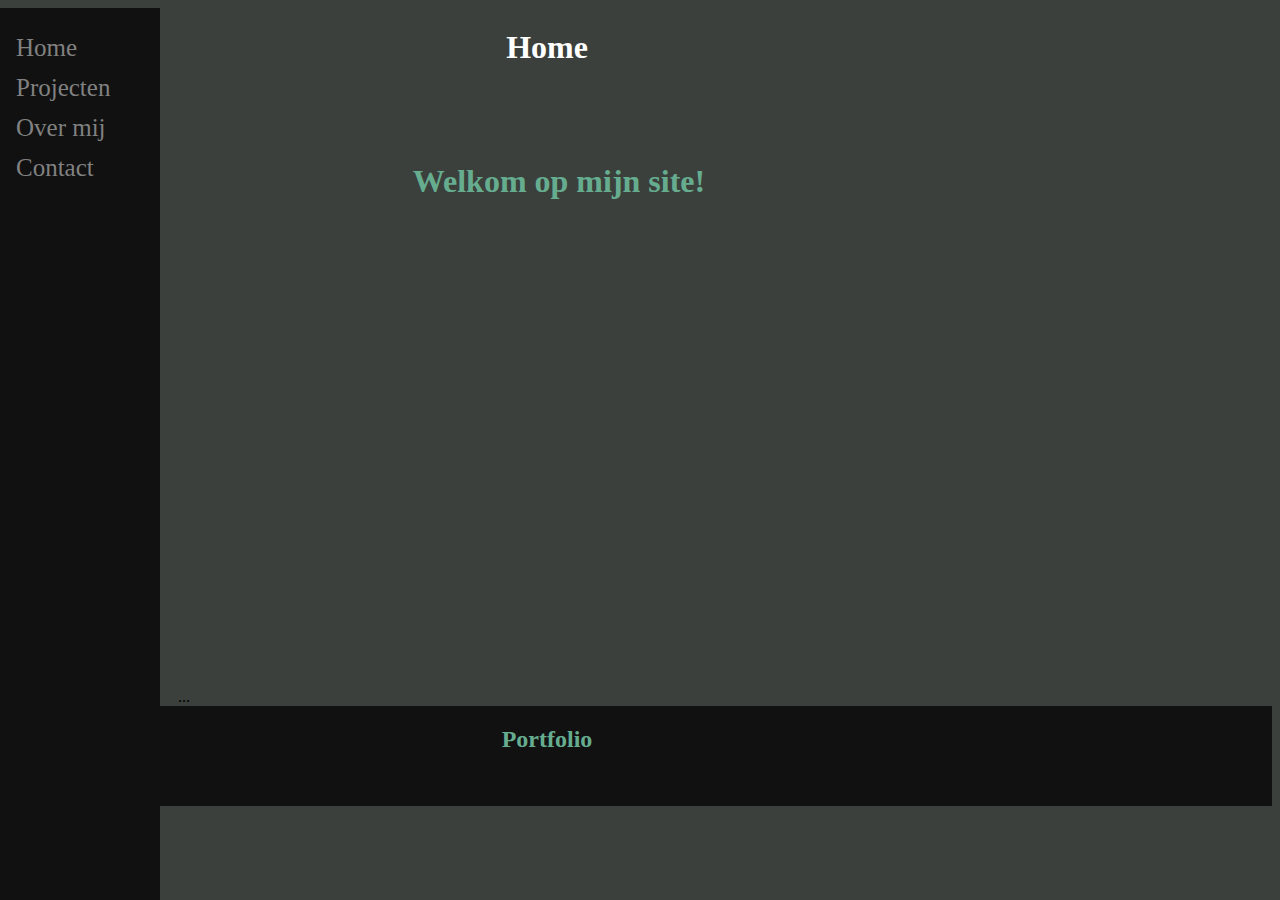
<file: Portfolio-Eind-opdracht/index.html>
<!DOCTYPE html>
<html lang="en">
<head>
    <meta charset="UTF-8">
    <meta http-equiv="X-UA-Compatible" content="IE=edge">
    <meta name="viewport" content="width=device-width, initial-scale=1.0">
    <link rel="stylesheet"  href="css/style.css">
    <title></title>
    <script type="text/javascript" src="js/javascript.js"></script>
    <link rel="icon" href="img/favicon.png">
</head>
<header>
    <div class="header">
        <h1>Home</h1>
    </div>
</header>
<body>

    <div class="article">
        <br>
        <br>
        <br>
        <h1>Welkom op mijn site!</h1>
    </div>



    
<div class="sidenav">
    <a href="index.html">Home</a>
    <a href="projecten.html">Projecten</a>
    <a href="overmij.html">Over mij</a>
    <a href="contact.html">Contact</a>
  </div>
  

  <div class="main">
    ...
  </div>

  <div class="footer">
      <h2>Portfolio</h2>
  </div>

   

 
    
</body>
</html>
</file>
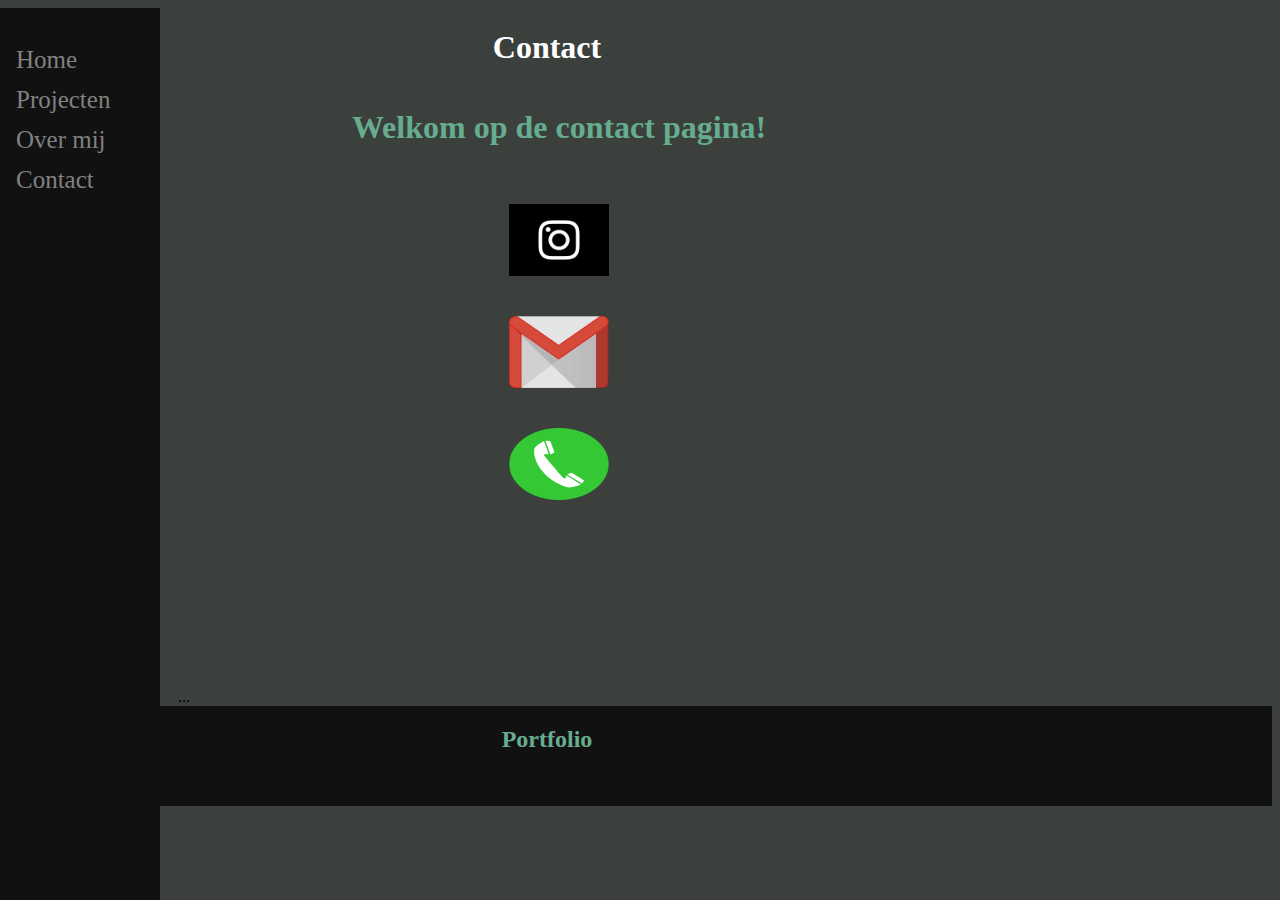
<file: Portfolio-Eind-opdracht/contact.html>
<!DOCTYPE html>
<html lang="en">
<head>
    <meta charset="UTF-8">
    <meta http-equiv="X-UA-Compatible" content="IE=edge">
    <meta name="viewport" content="width=device-width, initial-scale=1.0">
    <link rel="stylesheet"  href="css/contact.css">
    <link rel="icon" href="img/favitel.png">
    <title></title>
</head>
<header>
    <div class="header">
        <h1>Contact</h1>
    </div>
</header>
<body>

    <div class="article">
        <p><h1>Welkom op de contact pagina!</h1></p>
        <br>
        <br>

        <a href="https://www.instagram.com/j.070dh_/">
            <img alt="insta" src="img/zwart.jpg"
            width="100" height="72">
            <br>
            <br>
            <br>
        <a href="https://mail.google.com/mail/u/0/?hl=nl#inbox?compose=new">
                <img alt="gmail" src="img/gmail.png"
                width="100" height="72">
                <br>
                <br>
                <br>

                <img alt="call" src="img/call.png"
                width="100" height="72">


                
                
    </div>



    
<div class="sidenav">
    <a href="index.html">Home</a>
    <a href="projecten.html">Projecten</a>
    <a href="overmij.html">Over mij</a>
    <a href="contact.html">Contact</a>
  </div>
  

  <div class="main">
    ...
  </div>

  <div class="footer">
      <h2>Portfolio</h2>
  </div>

   

 
    
</body>
</html>
</file>
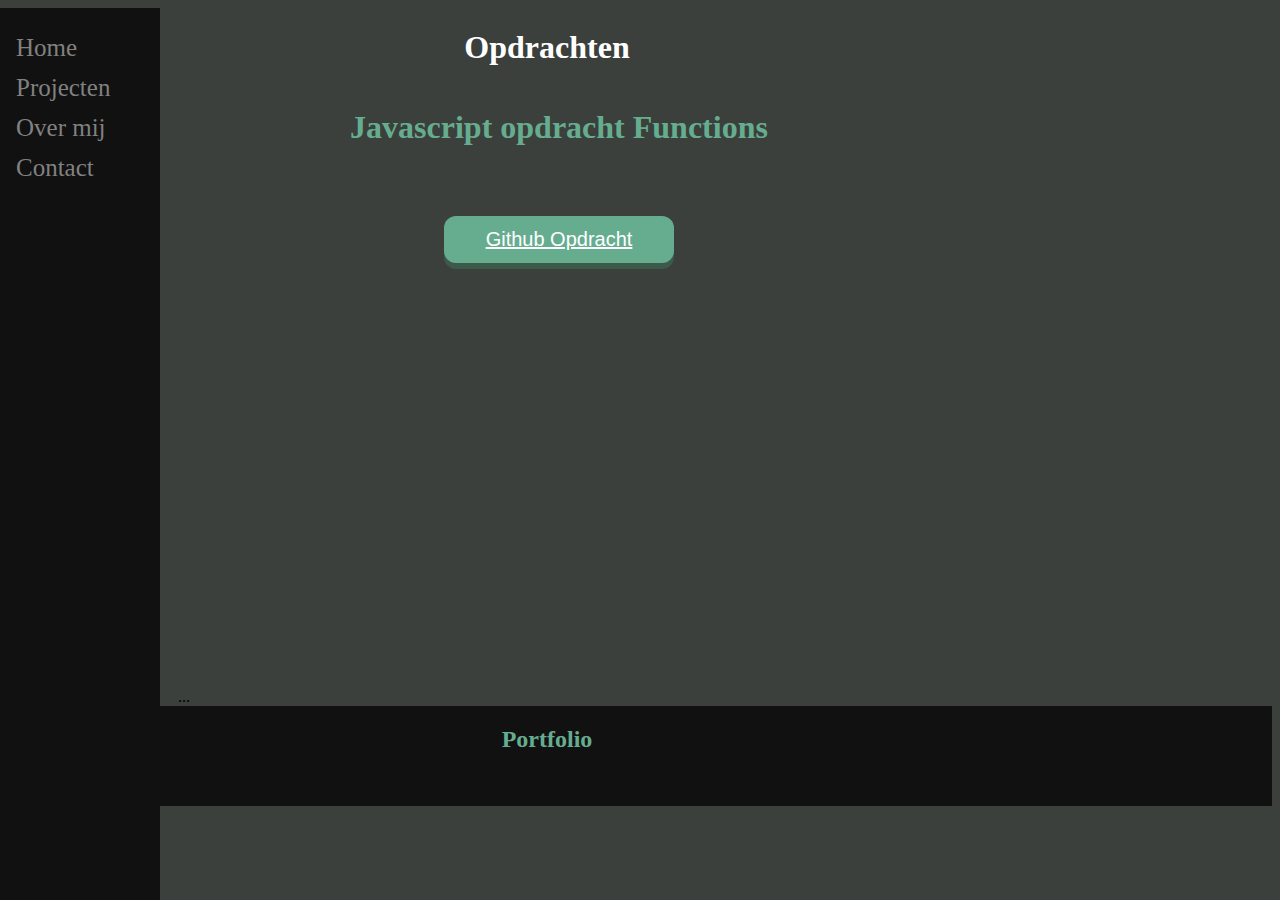
<file: Portfolio-Eind-opdracht/opdracht.html>
<!DOCTYPE html>
<html lang="en">
<head>
    <meta charset="UTF-8">
    <meta http-equiv="X-UA-Compatible" content="IE=edge">
    <meta name="viewport" content="width=device-width, initial-scale=1.0">
    <link rel="stylesheet"  href="css/opdracht.css">
    <link rel="icon" href="img/favicheck.png">
    <title></title>
    <script type="text/javascript" src="js/opdracht.js"></script>
</head>
<header>
    <div class="header">
        <h1>Opdrachten</h1>
    </div>
</header>
<body>

    <div class="article">
        <p><h1>Javascript opdracht Functions</h1></p>

        <br>
        <br>
        <br>


        <button class="pushable">
            <span class="front">
                <a href="https://github.com/JRamdharie/2.1/blob/main/js/main.js" style="color: white;" style="text-decoration: none;"> Github Opdracht</a> 
            </span>
          </button>


    </div>



    
<div class="sidenav">
    <a href="index.html">Home</a>
    <a href="projecten.html">Projecten</a>
    <a href="overmij.html">Over mij</a>
    <a href="contact.html">Contact</a>
  </div>
  

  <div class="main">
    ...
  </div>

  <div class="footer">
      <h2>Portfolio</h2>
  </div>

   

 
    
</body>
</html>
</file>
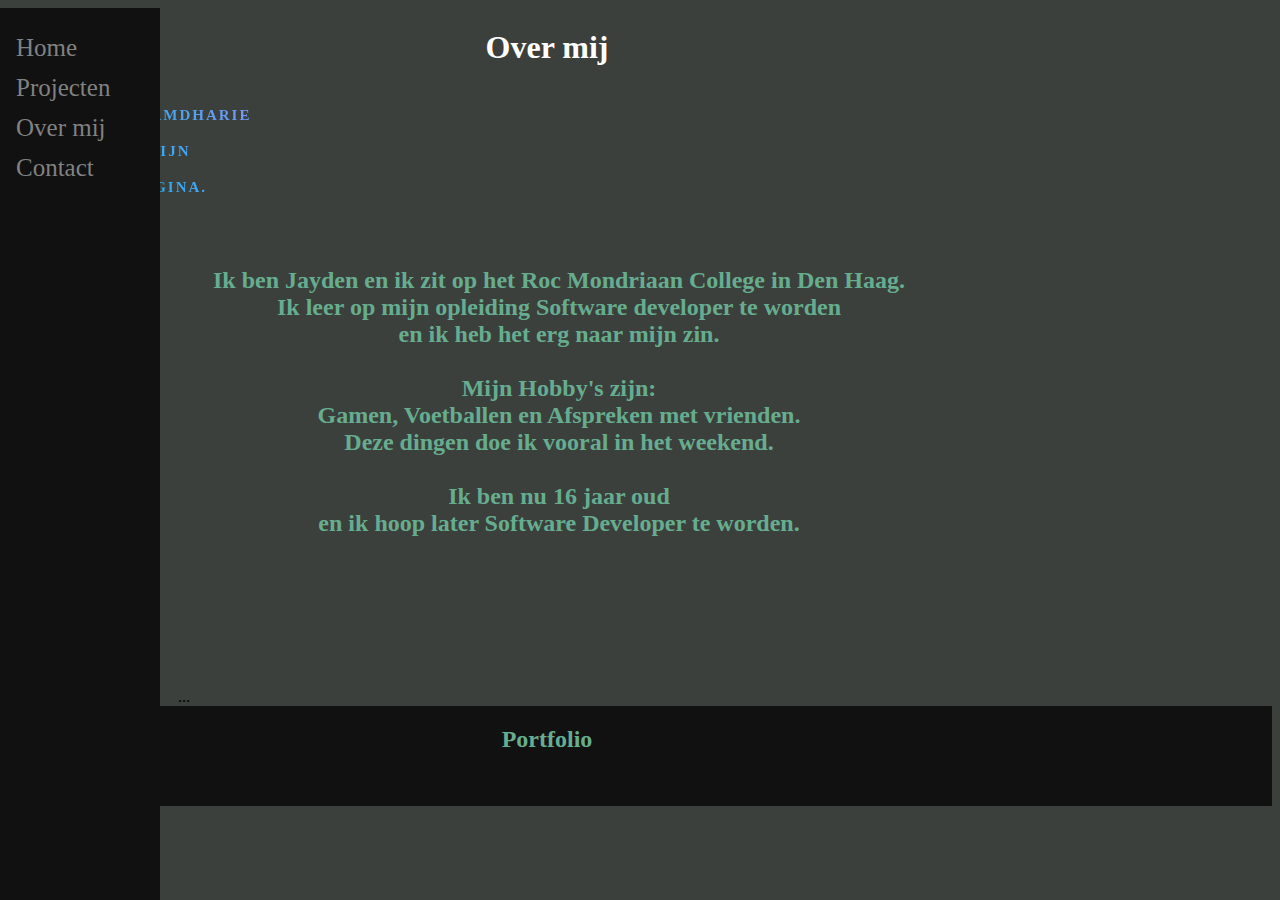
<file: Portfolio-Eind-opdracht/overmij.html>
<!DOCTYPE html>
<html lang="en">
<head>
    <meta charset="UTF-8">
    <meta http-equiv="X-UA-Compatible" content="IE=edge">
    <meta name="viewport" content="width=device-width, initial-scale=1.0">
    <link rel="stylesheet"  href="css/overmij.css">
    <link rel="icon" href="img/favimij.png">
    <title></title>
</head>
<header>
    <div class="header">
        <h1>Over mij</h1>
    </div>
</header>
<body>

    <div class="article">
        <p><h1></h1></p>
       
        
        <div class="container">
            <div class="text">Ik ben Jayden Ramdharie<br><br><br> en dit is mijn<br><br><br> Over Mij pagina.</div>
          </div>
<br>
<br>
<br>
          <p>
              <h2>Ik ben Jayden en ik zit op het Roc Mondriaan College in Den Haag.<br> Ik leer op mijn opleiding Software developer te worden<br> en ik heb het erg naar mijn zin.
              <br><br> Mijn Hobby's zijn:<br> Gamen, Voetballen en Afspreken met vrienden.<br> Deze dingen doe ik vooral in het weekend.<br>
              <br> Ik ben  nu 16 jaar oud <br> en ik hoop later Software Developer te worden.
          </p></h2>
    </div>



    
<div class="sidenav">
    <a href="index.html">Home</a>
    <a href="projecten.html">Projecten</a>
    <a href="overmij.html">Over mij</a>
    <a href="contact.html">Contact</a>
  </div>
  

  <div class="main">
    ...
  </div>

  <div class="footer">
      <h2>Portfolio</h2>
  </div>

   

 
    
</body>
</html>
</file>
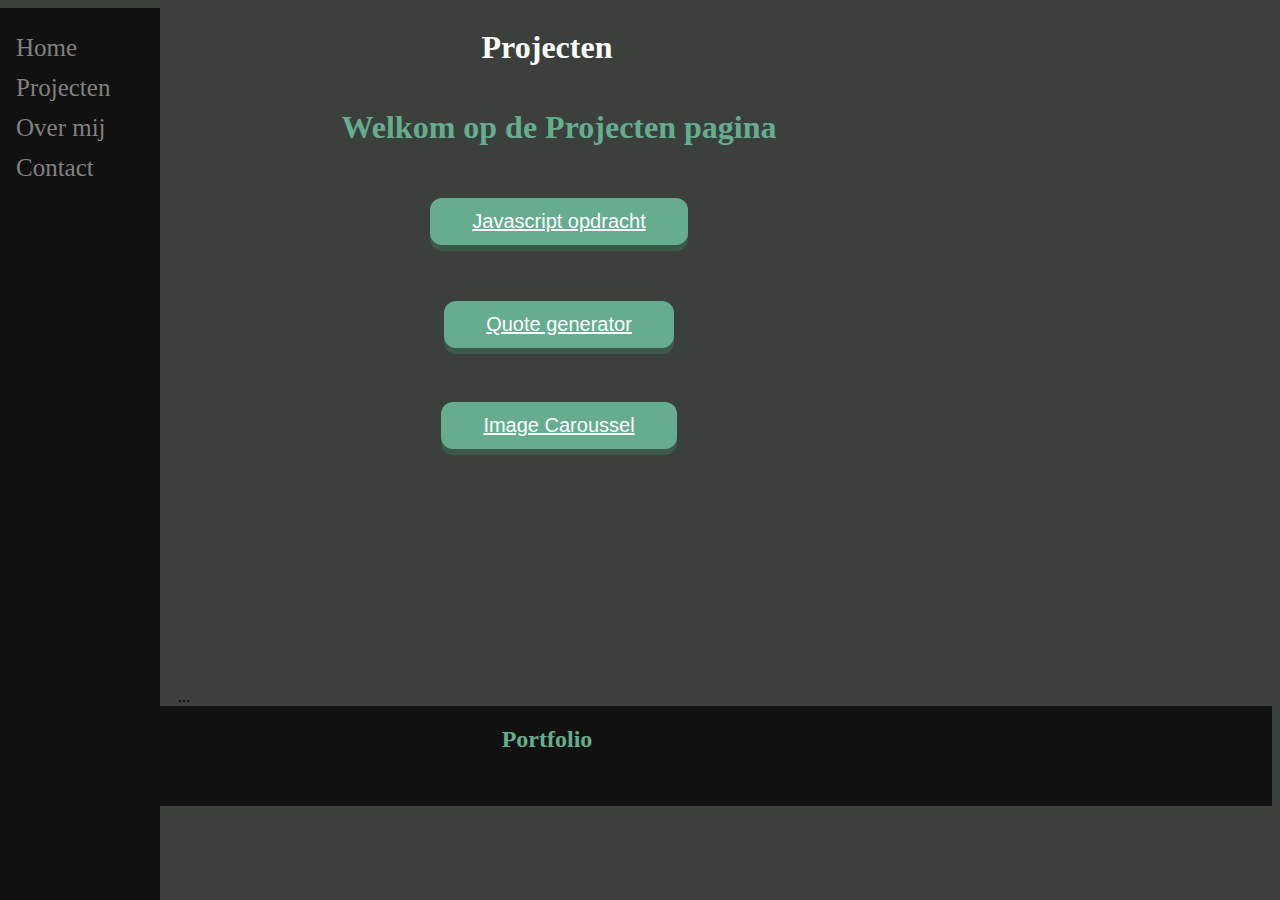
<file: Portfolio-Eind-opdracht/projecten.html>
<!DOCTYPE html>
<html lang="en">
<head>
    <meta charset="UTF-8">
    <meta http-equiv="X-UA-Compatible" content="IE=edge">
    <meta name="viewport" content="width=device-width, initial-scale=1.0">
    <link rel="stylesheet"  href="css/projecten.css">
    <link rel="icon" href="img/favip.png">
    <title></title>
</head>
<header>
    <div class="header">
        <h1>Projecten</h1>
    </div>
</header>
<body>

    <div class="article">
        <p><h1>Welkom op de Projecten pagina</h1></p>
        <br>
        <br>
        <button class="pushable">
            <span class="front">
                <a href="opdracht.html" style="color: white;" style="text-decoration: none;">Javascript opdracht</a> 
            </span>
          </button>
          <br>
          <br>
          <br>
          <h2>
          </h2>


          <button class="pushabletwee">
            <span class="fronttwee">
                <a href="quote.html" style="color: white;" style="text-decoration: none;">Quote generator</a> 
            </span>
          </button>

          <br>
          <br>
          <br>
          <br>



          <button class="pushabledrie">
            <span class="frontdrie">
                <a href="../Portfolio-Eind-opdracht/image.html" style="color: white;" style="text-decoration: none;">Image Caroussel</a> 
            </span>
          </button>












    </div>



    
<div class="sidenav">
    <a href="index.html">Home</a>
    <a href="projecten.html">Projecten</a>
    <a href="overmij.html">Over mij</a>
    <a href="contact.html">Contact</a>
  </div>
  

  <div class="main">
    ...
  </div>

  

  <div class="footer">
      <h2>Portfolio</h2>
  </div>

   

 
    
</body>
</html>
</file>
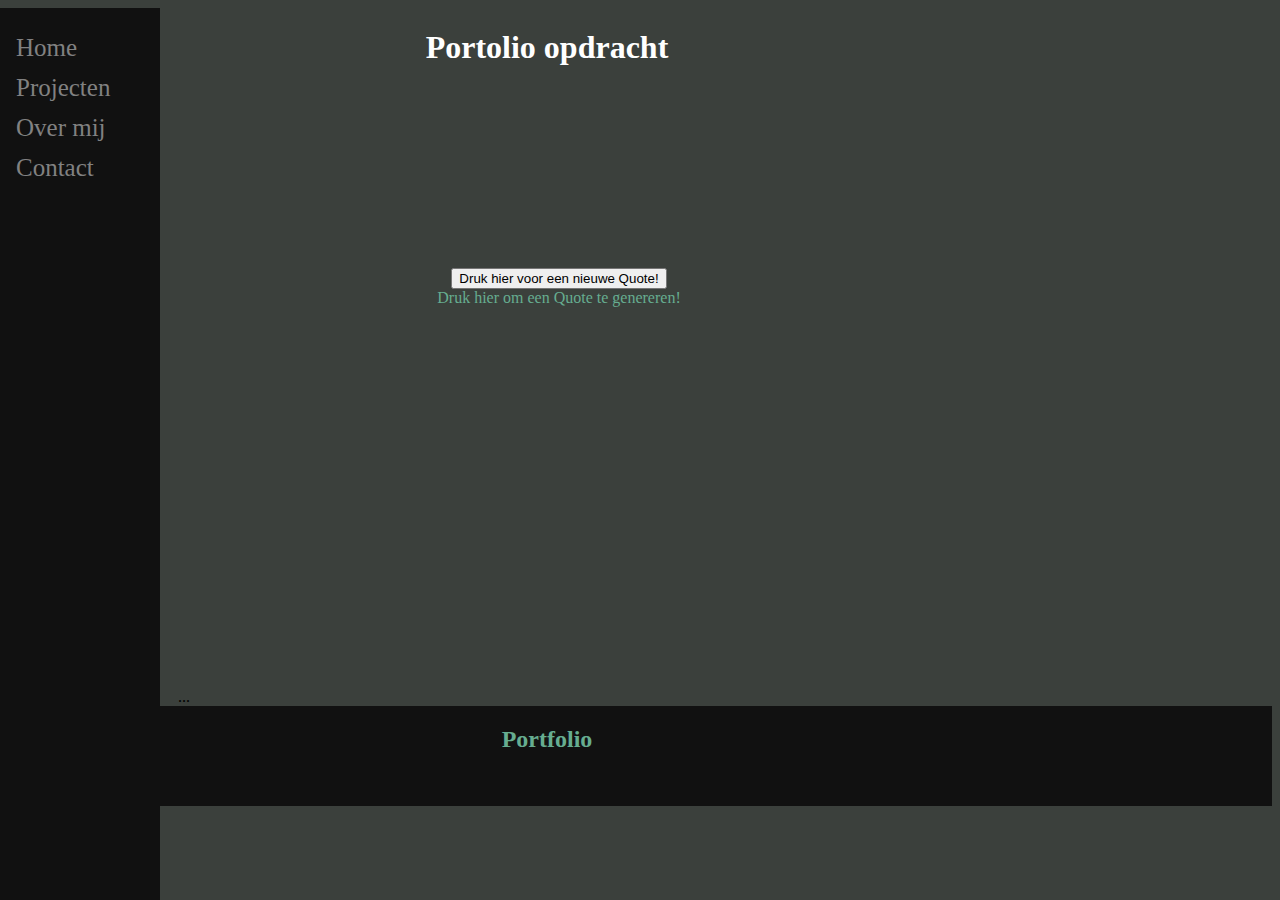
<file: Portfolio-Eind-opdracht/quote.html>
<!DOCTYPE html>
<html lang="en">
<head>
    <meta charset="UTF-8">
    <meta http-equiv="X-UA-Compatible" content="IE=edge">
    <meta name="viewport" content="width=device-width, initial-scale=1.0">
    <link rel="stylesheet"  href="../Portfolio-Eind-opdracht/css/quote.css">
    <title>title</title>
    
    <link rel="icon" href="img/favicon.png">
</head>
<header>
    <div class="header">
        <h1>Portolio opdracht</h1>
    </div>
</header>
<body>

    <div class="article">
        <br>
        <br>
        <br>
        <br>
        <br>
        <br>
        <br>
        <br>
        <br>
        <br>


        <div class="container">
            <button class="btn">Druk hier voor een nieuwe Quote!</button>
            <div class="p1">Druk hier om een Quote te genereren!</div>
           
        </div>
    </div>
   



    
<div class="sidenav">
    <a href="index.html">Home</a>
    <a href="projecten.html">Projecten</a>
    <a href="overmij.html">Over mij</a>
    <a href="contact.html">Contact</a>
  </div>
  

  <div class="main">
    ...
  </div>

  <div class="footer">
      <h2>Portfolio</h2>
  </div>

  <script type="text/javascript" src="js/quote.js"></script>
</body>
</html>
</file>
<file: Portfolio-Eind-opdracht/css/style.css>
body{
    background-color: #3b403c;
}

.header{
    width: 1450px;
    height: 80px;
    background-color: #3b403c;
    text-align: center;
    color: white;
    font-family: 'Times New Roman', Times, serif;
    float: right;
}

.article{
    width: 1426px;
    height: 600px;
    background-color: #3b403c;
    float: right;
    text-align: center;
    color: #66ad90;
    
    
}

.h1{
  font-size: 90px;
}



/* The sidebar menu */
.sidenav {
    height: 100%; /* Full-height: remove this if you want "auto" height */
    width: 160px; /* Set the width of the sidebar */
    position: fixed; /* Fixed Sidebar (stay in place on scroll) */
    z-index: 1; /* Stay on top */
    top: 60; /* Stay at the top */
    left: 0;
    background-color: #111; /* Black */
    overflow-x: hidden; /* Disable horizontal scroll */
    padding-top: 20px;
  }
  
  /* The navigation menu links */
  .sidenav a {
    padding: 6px 8px 6px 16px;
    text-decoration: none;
    font-size: 25px;
    color: #818181;
    display: block;
  }
  
  /* When you mouse over the navigation links, change their color */
  .sidenav a:hover {
    color: #f1f1f1;
  }
  
  /* Style page content */
  .main {
    margin-left: 160px; /* Same as the width of the sidebar */
    padding: 0px 10px;
  }

  .footer{
      width: 1450px;
      height: 100px;
      background-color:#111;
      color:#66ad90;
      float: right;
      text-align: center;
  }
</file>
<file: Portfolio-Eind-opdracht/css/contact.css>
body{
    background-color: #3b403c;
}

.header{
    width: 1450px;
    height: 80px;
    background-color: #3b403c;
    text-align: center;
    color: white;
    font-family: 'Times New Roman', Times, serif;
    float: right;
}

.article{
    width: 1426px;
    height: 600px;
    background-color: #3b403c;
    float: right;
    text-align: center;
    color: #66ad90;
    
}

/* The sidebar menu */
.sidenav {
    height: 100%; /* Full-height: remove this if you want "auto" height */
    width: 160px; /* Set the width of the sidebar */
    position: fixed; /* Fixed Sidebar (stay in place on scroll) */
    z-index: 1; /* Stay on top */
    top: 60; /* Stay at the top */
    left: 0;
    background-color: #111; /* Black */
    overflow-x: hidden; /* Disable horizontal scroll */
    padding-top: 20px;
  }
  
  /* The navigation menu links */
  .sidenav a {
    padding: 6px 8px 6px 16px;
    text-decoration: none;
    font-size: 25px;
    color: #818181;
    display: block;
  }
  
  /* When you mouse over the navigation links, change their color */
  .sidenav a:hover {
    color: #f1f1f1;
  }
  
  /* Style page content */
  .main {
    margin-left: 160px; /* Same as the width of the sidebar */
    padding: 0px 10px;
  }

  .footer{
      width: 1450px;
      height: 100px;
      background-color:#111;
      color:#66ad90;
      float: right;
      text-align: center;
  }
</file>
<file: Portfolio-Eind-opdracht/css/opdracht.css>
body{
    background-color: #3b403c;
}

.header{
    width: 1450px;
    height: 80px;
    background-color: #3b403c;
    text-align: center;
    color: white;
    font-family: 'Times New Roman', Times, serif;
    float: right;
}

.article{
    width: 1426px;
    height: 600px;
    background-color: #3b403c;
    float: right;
    text-align: center;
    color: #66ad90;
    
}

/* The sidebar menu */
.sidenav {
    height: 100%; /* Full-height: remove this if you want "auto" height */
    width: 160px; /* Set the width of the sidebar */
    position: fixed; /* Fixed Sidebar (stay in place on scroll) */
    z-index: 1; /* Stay on top */
    top: 60; /* Stay at the top */
    left: 0;
    background-color: #111; /* Black */
    overflow-x: hidden; /* Disable horizontal scroll */
    padding-top: 20px;
  }
  
  /* The navigation menu links */
  .sidenav a {
    padding: 6px 8px 6px 16px;
    text-decoration: none;
    font-size: 25px;
    color: #818181;
    display: block;
  }
  
  /* When you mouse over the navigation links, change their color */
  .sidenav a:hover {
    color: #f1f1f1;
  }
  
  /* Style page content */
  .main {
    margin-left: 160px; /* Same as the width of the sidebar */
    padding: 0px 10px;
  }


  
  .pushable {
    background: #3d594a;
    border-radius: 12px;
    border: none;
    padding: 0;
    cursor: pointer;
    outline-offset: 4px;
  }
  .front {
    display: block;
    padding: 12px 42px;
    border-radius: 12px;
    font-size: 1.25rem;
    background: #66ad90;
    color: white;
    transform: translateY(-6px);
  }

  .pushable:active .front {
    transform: translateY(-2px);
  }









  .footer{
      width: 1450px;
      height: 100px;
      background-color:#111;
      color:#66ad90;
      float: right;
      text-align: center;
  }
</file>
<file: Portfolio-Eind-opdracht/css/overmij.css>
body{
    background-color: #3b403c;
}

.header{
    width: 1450px;
    height: 80px;
    background-color: #3b403c;
    text-align: center;
    color: white;
    font-family: 'Times New Roman', Times, serif;
    float: right;
}

.article{
    width: 1426px;
    height: 600px;
    background-color: #3b403c;
    float: right;
    text-align: center;
    color: #66ad90;
    
}






.container{
    width: 550px;
    position: relative;
    display: flex;
    justify-content: center;
    align-items: center;
    background-color: #3b403c;
    text-align: center;
}

.text{
    font-weight: 600;
    font-size: 15px;
    line-height:12px;
    letter-spacing: 2px;
    text-align: center;
    text-transform: uppercase;
    color: transparent;
    -webkit-background-clip: text;
    background-clip: text;
    background-size: 400%;
    animation: move 5s ease infinite;
    background-image: linear-gradient( 68.7deg,  rgba(29,173,235,1) 13.2%, rgba(137,149,250,1) 29.8%, rgba(229,109,212,1) 48.9%, rgba(255,68,128,1) 68.2%, rgba(255,94,0,1) 86.4% );
    text-align: center;
}


@keyframes move {
    0%,100%{
        background-position: 200% 0%;
    }

    50%{
        background-position: 0% 200%;
    }
}












/* The sidebar menu */
.sidenav {
    height: 100%; /* Full-height: remove this if you want "auto" height */
    width: 160px; /* Set the width of the sidebar */
    position: fixed; /* Fixed Sidebar (stay in place on scroll) */
    z-index: 1; /* Stay on top */
    top: 60; /* Stay at the top */
    left: 0;
    background-color: #111; /* Black */
    overflow-x: hidden; /* Disable horizontal scroll */
    padding-top: 20px;
  }
  
  /* The navigation menu links */
  .sidenav a {
    padding: 6px 8px 6px 16px;
    text-decoration: none;
    font-size: 25px;
    color: #818181;
    display: block;
  }
  
  /* When you mouse over the navigation links, change their color */
  .sidenav a:hover {
    color: #f1f1f1;
  }
  
  /* Style page content */
  .main {
    margin-left: 160px; /* Same as the width of the sidebar */
    padding: 0px 10px;
  }

  .footer{
      width: 1450px;
      height: 100px;
      background-color:#111;
      color:#66ad90;
      float: right;
      text-align: center;
  }
</file>
<file: Portfolio-Eind-opdracht/css/projecten.css>
body{
    background-color: #3b403c;
}

.header{
    width: 1450px;
    height: 80px;
    background-color: #3b403c;
    text-align: center;
    color: white;
    font-family: 'Times New Roman', Times, serif;
    float: right;
}

.article{
    width: 1426px;
    height: 600px;
    background-color: #3b403c;
    float: right;
    text-align: center;
    color: #66ad90;
    
}

/* The sidebar menu */
.sidenav {
    height: 100%; /* Full-height: remove this if you want "auto" height */
    width: 160px; /* Set the width of the sidebar */
    position: fixed; /* Fixed Sidebar (stay in place on scroll) */
    z-index: 1; /* Stay on top */
    top: 60; /* Stay at the top */
    left: 0;
    background-color: #111; /* Black */
    overflow-x: hidden; /* Disable horizontal scroll */
    padding-top: 20px;
  }
  
  /* The navigation menu links */
  .sidenav a {
    padding: 6px 8px 6px 16px;
    text-decoration: none;
    font-size: 25px;
    color: #818181;
    display: block;
  }
  
  /* When you mouse over the navigation links, change their color */
  .sidenav a:hover {
    color: #f1f1f1;
  }
  
  /* Style page content */
  .main {
    margin-left: 160px; /* Same as the width of the sidebar */
    padding: 0px 10px;
  }




  .pushable {
    background: #3d594a;
    border-radius: 12px;
    border: none;
    padding: 0;
    cursor: pointer;
    outline-offset: 4px;
  }
  .front {
    display: block;
    padding: 12px 42px;
    border-radius: 12px;
    font-size: 1.25rem;
    background: #66ad90;
    color: white;
    transform: translateY(-6px);
  }

  .pushable:active .front {
    transform: translateY(-2px);
  }





  
  .pushabletwee {
    background: #3d594a;
    border-radius: 12px;
    border: none;
    padding: 0;
    cursor: pointer;
    outline-offset: 4px;
  }
  .fronttwee {
    display: block;
    padding: 12px 42px;
    border-radius: 12px;
    font-size: 1.25rem;
    background: #66ad90;
    color: white;
    transform: translateY(-6px);
  }

  .pushable:active .front {
    transform: translateY(-2px);
  }









  .pushabledrie {
    background: #3d594a;
    border-radius: 12px;
    border: none;
    padding: 0;
    cursor: pointer;
    outline-offset: 4px;
  }
  .frontdrie {
    display: block;
    padding: 12px 42px;
    border-radius: 12px;
    font-size: 1.25rem;
    background: #66ad90;
    color: white;
    transform: translateY(-6px);
  }

  .pushable:active .front {
    transform: translateY(-2px);
  }











  .footer{
      width: 1450px;
      height: 100px;
      background-color:#111;
      color:#66ad90;
      float: right;
      text-align: center;
  }
</file>
<file: Portfolio-Eind-opdracht/css/quote.css>
body{
    background-color: #3b403c;
}

.header{
    width: 1450px;
    height: 80px;
    background-color: #3b403c;
    text-align: center;
    color: white;
    font-family: 'Times New Roman', Times, serif;
    float: right;
}

.article{
    width: 1426px;
    height: 600px;
    background-color: #3b403c;
    float: right;
    text-align: center;
    color: #66ad90;
    
    
}

.h1{
  font-size: 90px;
}



/* The sidebar menu */
.sidenav {
    height: 100%; /* Full-height: remove this if you want "auto" height */
    width: 160px; /* Set the width of the sidebar */
    position: fixed; /* Fixed Sidebar (stay in place on scroll) */
    z-index: 1; /* Stay on top */
    top: 60; /* Stay at the top */
    left: 0;
    background-color: #111; /* Black */
    overflow-x: hidden; /* Disable horizontal scroll */
    padding-top: 20px;
  }
  
  /* The navigation menu links */
  .sidenav a {
    padding: 6px 8px 6px 16px;
    text-decoration: none;
    font-size: 25px;
    color: #818181;
    display: block;
  }
  
  /* When you mouse over the navigation links, change their color */
  .sidenav a:hover {
    color: #f1f1f1;
  }
  
  /* Style page content */
  .main {
    margin-left: 160px; /* Same as the width of the sidebar */
    padding: 0px 10px;
  }

  .footer {
      width: 1450px;
      height: 100px;
      background-color:#111;
      color:#66ad90;
      float: right;
      text-align: center;
  }
</file>
